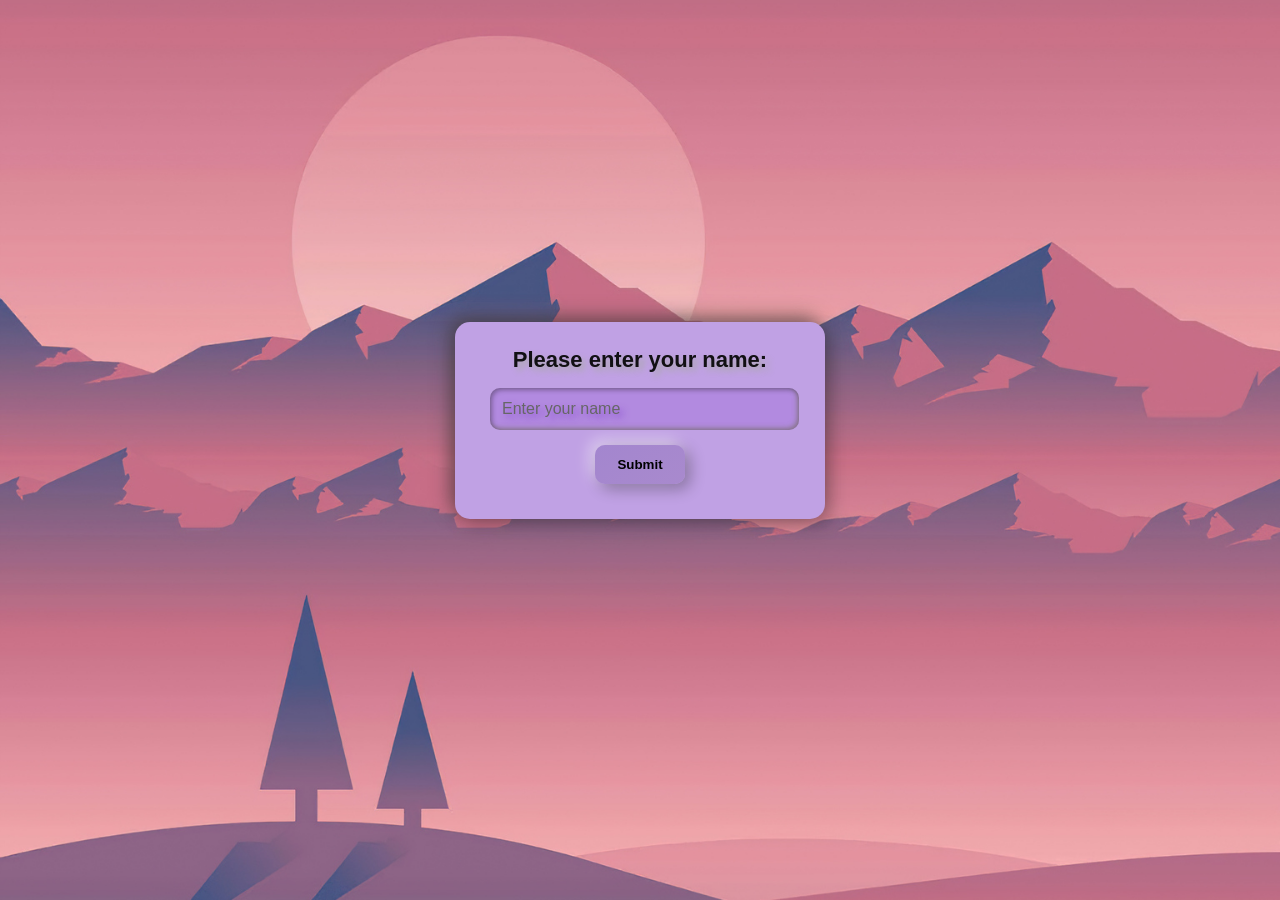
<file: web.html>
<!DOCTYPE HTML>
<html>
<head>
        <meta charset="utf-8">
        <meta name="viewport" content="width=device-width, initial-scale=1">
    <title>My Website</title>
    <link rel="stylesheet" type="text/css" href="web.css">
</head>
<body>
    <div class="container">
        <div class="namecontainer">
            <h2>Please enter your name:</h2>
        <div class="input-box">
            <input type="text" class="input" id="username">
            <label for="username">Enter your name</label>
        </div>
    <button id="submitBtn">Submit</button>
    </div>
    </div>
    <script>
        const input = document.getElementById('username');
        const label = document.querySelector('label[for="username"]');
        const submitBtn = document.getElementById('submitBtn');

        input.addEventListener('input', function() {
            if (this.value) {
                label.classList.add('filled');
            } else {
                label.classList.remove('filled');
            }
        });

        submitBtn.addEventListener('click', function() {
            if (input.value.trim() === '') {
                alert('please fill up the name');
            } else {
                localStorage.setItem('username', input.value.trim());
                window.location.href = 'website.html';
            }
        });
    </script>
        </body>
</html>
</file>
<file: web.css>
body {
            background-image: url('bg.jpg');
            background-size: cover;
            height: 100vh;
            margin: 0;
            display: flex;
            justify-content: center;
            align-items: center;
        }

      
        .namecontainer {
            text-align: center;
            font-family: sans-serif;
            text-shadow: 4px 4px 6px #8e57d2e6;
            margin-top: -60px;
            animation: fadeInUp 2.0s ease-out forwards;
        }

        h2 {
            text-align: center;
            font-family: sans-serif;
            font-size: 25px;
            color: #030303eb;
            text-shadow: 4px 4px 6px #aaaaaa;
            margin-top: -10px;
            animation: fadeIn 3.5s ease-out forwards;
        }

        .container .namecontainer {
            background: #c0a1e4;
            padding: 35px;
            border-radius: 15px;
            text-align: center;
            width: 300px;
            box-shadow: 6px 6px 18px rgba(0,0,0,0.25), -6px -6px 18px rgba(69, 60, 60, 0.6);
        }    

       .namecontainer h2 {
           margin-bottom: 15px;
           font-size: 22px;
           font-weight: bold;
        }

        .input-box {
            position: relative;
            width: 95%;
            margin-bottom: 15px;
        }

        .namecontainer .input-box input {
          width: 100%;
          padding: 12px;
         font-size: 16px;
         border-radius: 10px;
         border: none;
         outline: none;
         box-shadow: inset 2px 2px 5px rgba(0,0,0,0.3), inset -2px -2px 5px rgba(125, 114, 114, 0.7);
         caret-color: #030303eb;
         background-color: #b28ae0;
         }

        .input-box label {
            position: absolute;
            left: 12px;
            bottom: 12px;
            font-size: 16px;
            color: #666;
            pointer-events: none;
            transition: all 0.3s ease;
        }

        .input-box input:focus + label,
        .input-box label.filled {
            bottom: 35px;
            font-size: 12px;
            color: #000000eb;
        }


        .namecontainer button {
         width: 30%;
         padding: 12px;
         border: none;
         border-radius: 10px;
         background: linear-gradient(145deg, #a083cce6, #a687cbe6);
         font-weight: bold;
         cursor: pointer;
         box-shadow: 5px 5px 15px rgba(0,0,0,0.3), -5px -5px 15px rgba(255,255,255,0.5);
         transition: 0.3s ease;
         outline: none;
        }

        .namecontainer button:hover {
         transform: translateY(-3px);
        }

        @keyframes fadeInUp {
            from {
                opacity: 0;
                transform: translateY(30px);
            }
            to {
                opacity: 1;
                transform: translateY(0);
            }
        }

        @keyframes fadeIn {
            from {
                opacity: 0;
            }
            to {
                opacity: 1;
            }
        }
</file>
